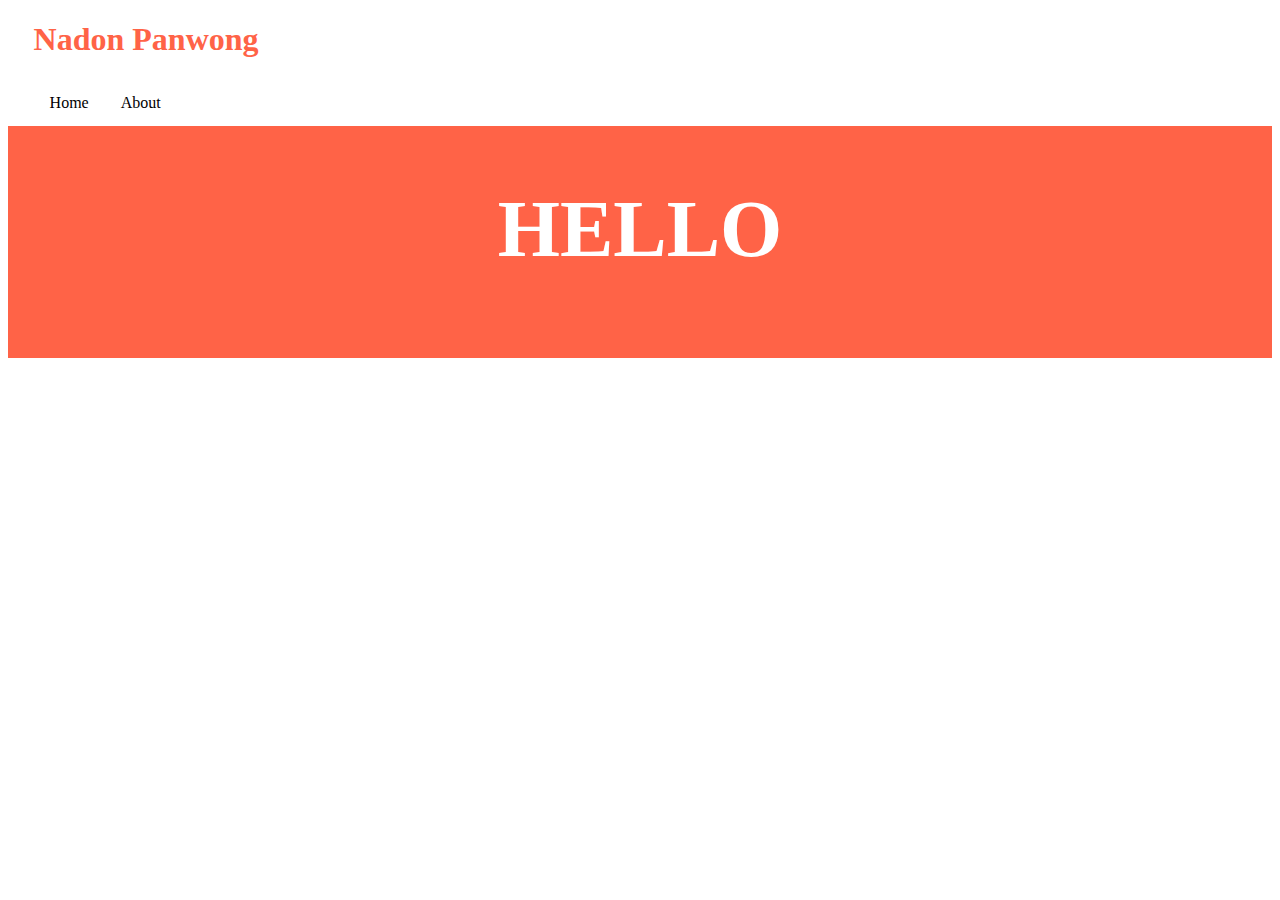
<file: curriculum/phase1-foundations/01-html-css/myCode/index.html>
<!DOCTYPE html>
<html lang="en">
    <head>

        <meta charset="UTF-8">
        <meta name="viewport" content="width=device-width, initial-scale=1.0">
        <title>Nadon Website</title>
        <link rel="stylesheet" href="style.css">
        <script src="overlay.js"></script>
        
    </head>
    <body>  
        
        <!-- comments -->
         <header class="navBar">
             <h1>Nadon Panwong</h1>
             <div>
                 <a href="index.html" aria-label="center"">Home</a>
                 <a href="about.html" ">About</a>
             </div>
         </header>

         <div class="main">
            <div class="header">
                <h1>HELLO</h1>
            </div>
         </div>

        
    </body>
</html>
</file>
<file: curriculum/phase1-foundations/01-html-css/myCode/style.css>
@font-face {
    font-family: 'BradleyGratis';
    src: url('/Users/nadonpanwong/Desktop/ITBootcamp/NadonWebsite/fonts/Bradley Gratis.ttf') 
    format('ttf');
    font-weight: normal;
    font-style: normal;
}

* {
    box-sizing: border-box;
}
.header {
  padding: 30px;
  font-family: 'BradleyGratis';
  color: white;
  font-size: 40px;
  text-align: center;
  background: tomato;
}

.main {
    margin-top: 100px;
}
/* The navigation bar */
.navBar {
    font-family: 'BradleyGratis';
    overflow: hidden;
    background-color: white;
    position: fixed; /* Set the navbar to fixed position */
    top: 0; /* Position the navbar at the top of the page */
    width: 100%; /* Full width */
    padding-left: 2%;
}

.navBar h1 {
    color: tomato;
}

/* Links inside the navbar */
.navBar a {
    float: left;
    display: block;
    color: black;
    text-align: center;
    padding: 14px 16px;
    text-decoration: none;
}

/* Change background on mouse-over */
.navBar a:hover {
    background: tomato;
    color: white;
}
</file>
